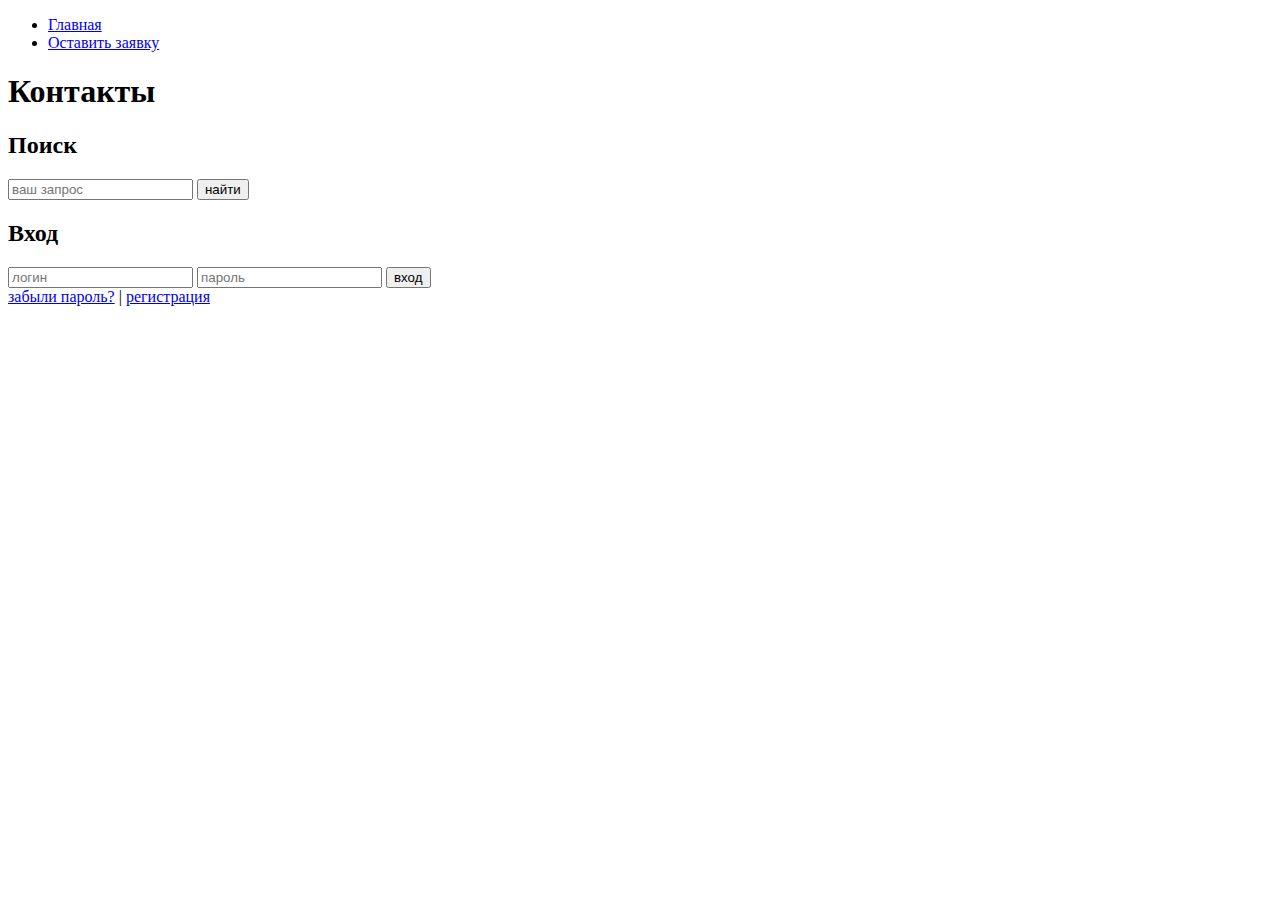
<file: src/application.html>
<!DOCTYPE html>
<html lang="en">
<head>
    <meta charset="UTF-8">
    <meta http-equiv="X-UA-Compatible" content="IE=edge">
    <meta name="viewport" content="width=device-width, initial-scale=1.0">
    <title>Uber</title>
</head>
<body>
    <div class="site_content">
            
        <div class="sidebar_container">
<header>
    <nav>
        <div class="container">
            <ul class="menu">
                <li class="menu_item"><a href="index.html" class="menu_link">Главная</a></li>
                <li class="menu_item"><a href="https://www.uber.com/global/ru/sign-in/" class="menu_link">Оставить заявку</a></li>
                    </ul>
                        </div>
            
            <div class="sidebar">
            <h1>Контакты</h1>
                <h2>Поиск</h2>
                <form method="post" action="#" id="search_form" >
                    <input type="search" name="search_field" placeholder="ваш запрос" />
                    <input type="submit" class="btn" value="найти" />
                </form>
            </div>

            <div class="sidebar">
                <h2>Вход</h2>
                <form method="post" action="#" id="login">
                    
                    <input type="text" name="login_field" placeholder="логин" />
                    <input type="password" name="password_field" placeholder="пароль" />
                    <input type="submit" class="btn" value="вход" />
                    <div class="lables_passreg_text">
                        <span><a href="error.html">забыли пароль?</a></span> | <span><a href="error.html">регистрация</a></span>
                    </div>

                </form>
            </div>
</body>
</html>
</file>
